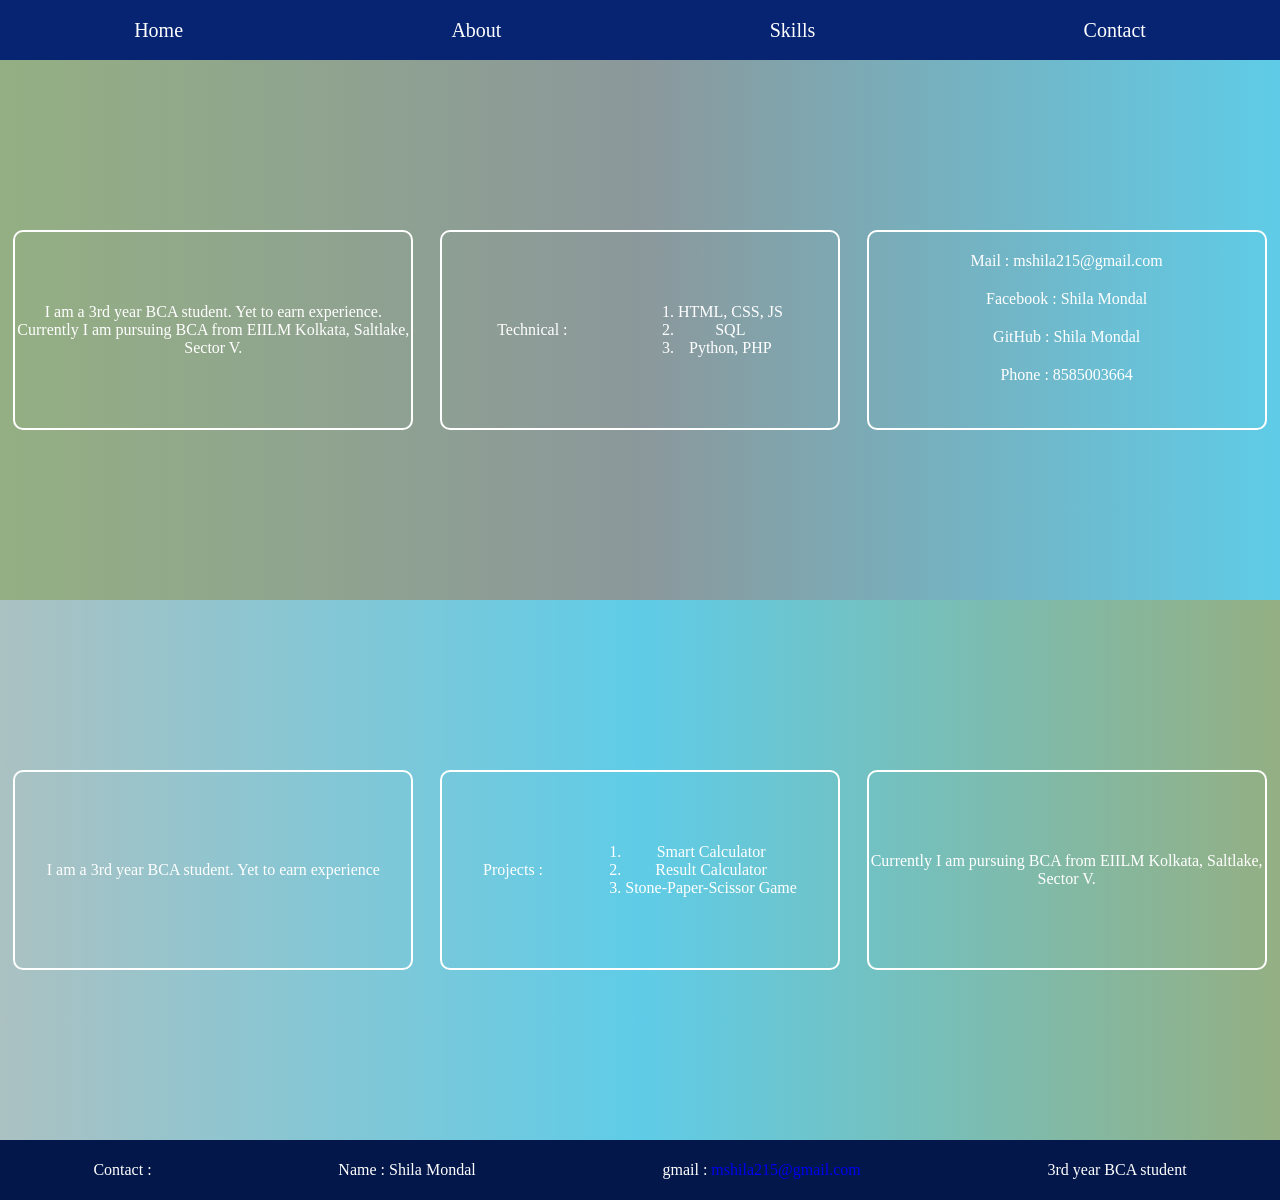
<file: index.html>
<!DOCTYPE html>
<html lang="en">
<head>
    <meta charset="UTF-8">
    <meta name="viewport" content="width=device-width, initial-scale=1.0">
    <title>Shila Mondal Portfolio</title>
    <link rel="stylesheet" href="style.css">
</head>
<body>
        <header id="header">
            <div class="navbar">
                <a href="#header"><div class="links">Home</div></a>
                <a href="#About"><div class="links">About</div></a>
                <a href="#Skills"><div class="links">Skills</div></a>
                <a href="contact.html"><div class="links">Contact</div></a>
            </div>
        </header>
        
        <div class="myself">
            <section id="About" class="card">I am a 3rd year BCA student. Yet to earn experience. Currently I am pursuing BCA from EIILM Kolkata, Saltlake, Sector V.</section>
        <section id="Skills" class="card">Technical : <br>
         <ol>
                    <li>HTML, CSS, JS</li>
                    <li>SQL</li>
                    <li>Python, PHP</li>
                </ol></section>
        <section id="Contact" class="card">
            <p>Mail : mshila215@gmail.com </p>
            <p>Facebook : Shila Mondal</p>
            <p>GitHub : Shila Mondal</p>
            <p>Phone : 8585003664</p>
        </section>
        </div>

        <div class="main">
            <div class="card">I am a 3rd year BCA student. Yet to earn experience</div>
            <div class="card">Projects : <br>
                <ol>
                    <li>Smart Calculator</li>
                    <li>Result Calculator</li>
                    <li>Stone-Paper-Scissor Game</li>
                </ol>
            </div>
            <div class="card">Currently I am pursuing BCA from EIILM Kolkata, Saltlake, Sector V. </div>
        </div>

        <footer id="footer">
            <p>Contact : </p>
            <div class="name">Name : Shila Mondal </div>
            <div class="gmail">gmail : <a href="mshila215@gmail.com">mshila215@gmail.com </a></div>
            <div class="msg">3rd year BCA student </div>
        </footer>

    <script src="script.js"></script>
</body>
</html>
</file>
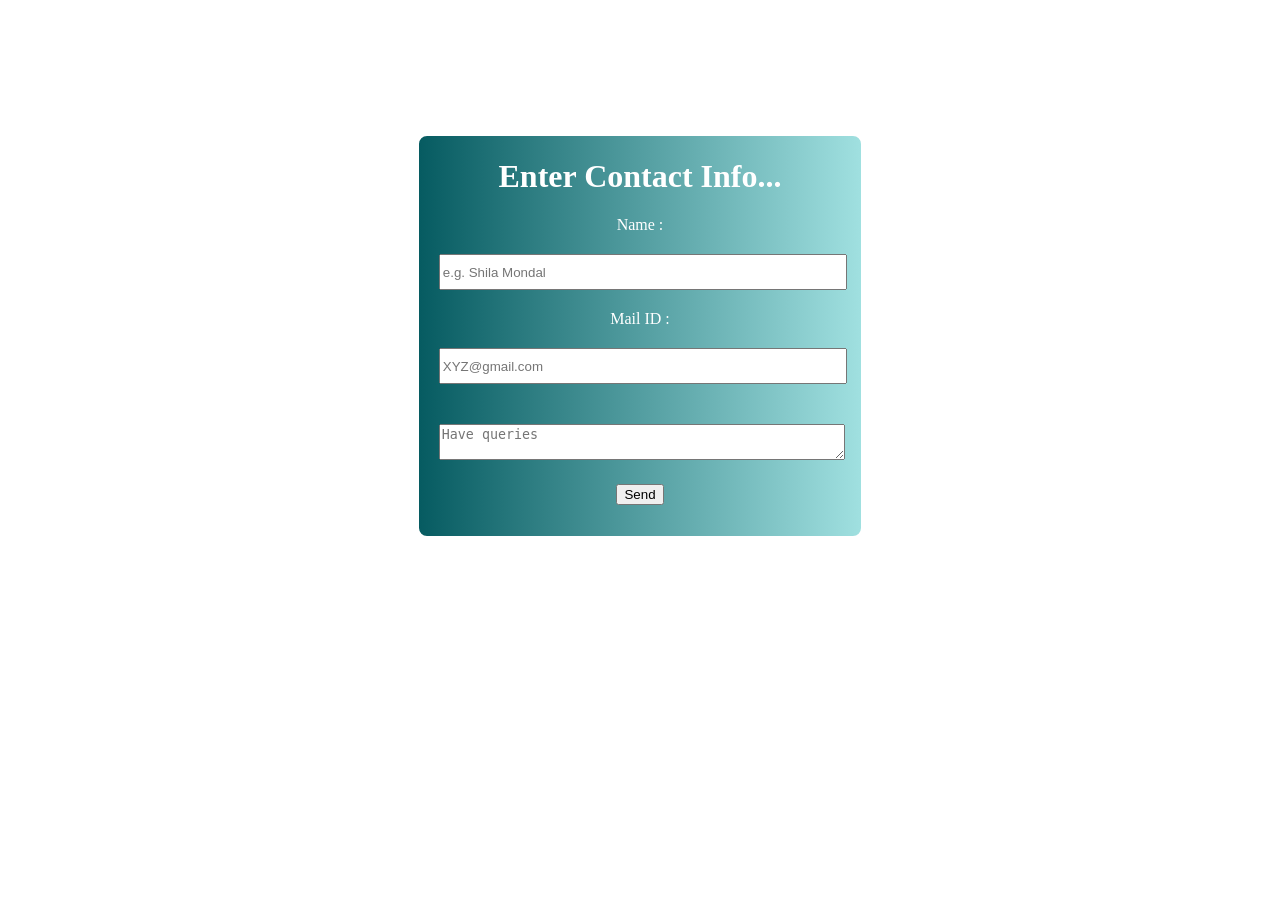
<file: contact.html>
<!DOCTYPE html>
<html lang="en">

<head>
    <meta charset="UTF-8">
    <meta name="viewport" content="width=device-width, initial-scale=1.0">
    <title>Contact Form</title>
    <style>
        /* contact me page */
        body{
            align-items: center;
            justify-content: center;
            text-align: center;
        }
        #ContactMe {
            display: inline-block;
            justify-content: center;
            align-items: center;
            text-align: center;
            height: 400px;
            width: 35%;
            margin-top: 10%;
            border: 2px solid white;
            border-radius: 10px;
            color: white;
            background: linear-gradient(to left, rgb(160, 224, 224), rgb(6, 91, 97));
        }

        input,textarea {
            margin: 20px;
            height: 30px;
            width: 400px;
        }

    </style>
</head>

<body>
    
    <form id="ContactMe">
        <h1>Enter Contact Info...</h1>
        <div class="name">
            <label for="name">Name : </label> <br>
            <input placeholder="e.g. Shila Mondal" id="name" type="text" name="name" required> <br>
        </div>
        <div class="mail">
            <label for="email">Mail ID : </label> <br>
            <input placeholder="XYZ@gmail.com" type="email" name="mail" required> <br>
        </div>
        <div class="msgs">
            <textarea placeholder="Have queries" id="message"></textarea> <br>
            <button id="send" type="submit">Send</button>
        </div>
    </form>

    <script src="script.js"></script>
</body>

</html>
</file>
<file: style.css>
*{
    padding: 0px;
    margin: 0px;
    box-sizing: border-box;
}

body{
    width: 100%;
    height: 100vh;
}

/* index page */
.navbar{
    display: flex;
    justify-content: space-around;
    align-items: center;
    text-align: center;
    height: 60px;
    width: 100%;
    background-color: rgb(7, 36, 115);
}

a{
    text-decoration: none;
}

.links{
    color: white;
    font-size: 20px;
}

.myself{
    display: flex;
    justify-content: space-around;
    align-items: center;
    text-align: center;
    height: 60%;
    width: 100%;
    background: linear-gradient(to left, #5fcce7, #8b989b, #94af83);
}

.main{
    display: flex;
    justify-content: space-around;
    align-items: center;
    text-align: center;
    height: 60%;
    width: 100%;
    background: linear-gradient(to left, #94af83, #5fcce7, #abc1c2);
}

.card{
    height: 200px;
    width: 400px;
    border: 2px solid white;
    border-radius: 10px;
    display: flex;
    justify-content: space-around;
    align-items: center;
    text-align: center;
    color: white;
}

#Contact{
    display: block;
}

#Contact p{
    margin-top: 20px;
}

#footer{
    display: flex;
    justify-content: space-around;
    align-items: center;
    text-align: center;
    height: 60px;
    width: 100%;
    background-color: rgb(4, 23, 74);
    color: white;
}
</file>
